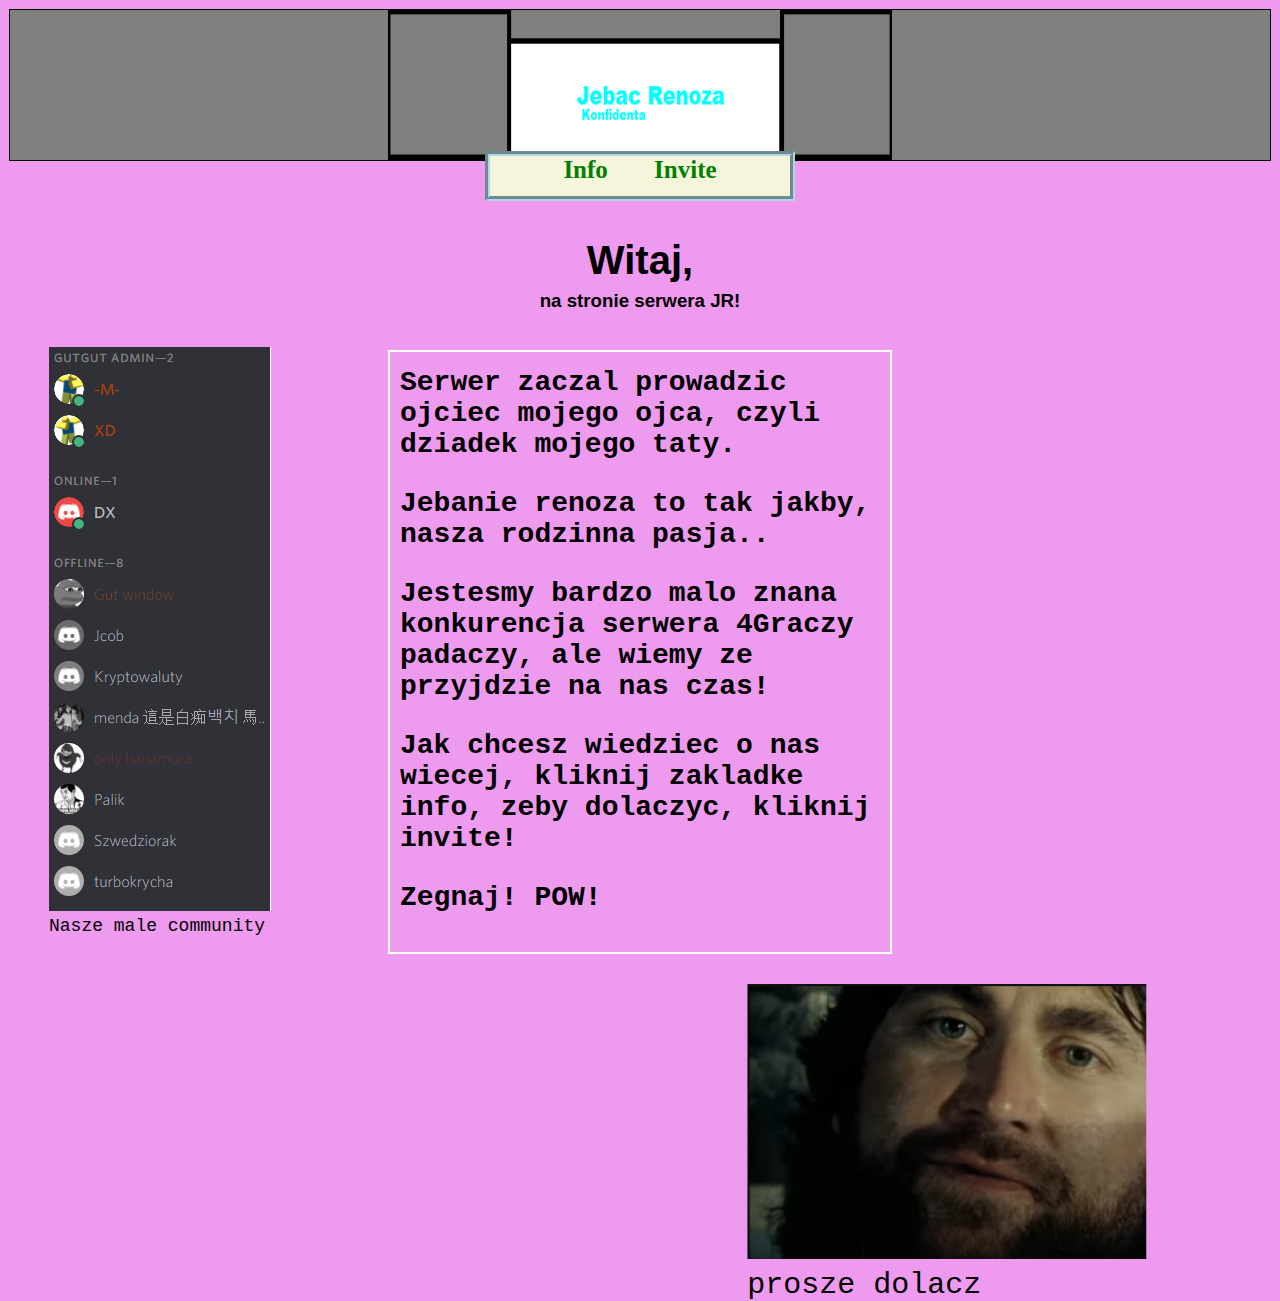
<file: index.html>
<!DOCTYPE html>
<html>
<head>
  <link rel="stylesheet" type="text/css" href="style.css">
</head>
<header>
  <a href="index.html">
  <img src="header.png" href="index.html" class="heady">
  </a>
</header>
<body>
  <div class="navbar">
    <a class="link" href="info.html">Info</a> <a class="link" href="invite.html">Invite</a>
  </div>
  <h1 class="powitanie">Witaj,</h1>
  <h3 class="serwer">na stronie serwera JR!</h3>
  <div class="fajne">
    <p>Serwer zaczal prowadzic ojciec mojego ojca, czyli dziadek mojego taty.</p>
    <p>Jebanie renoza to tak jakby, nasza rodzinna pasja..</p>
    <p>Jestesmy bardzo malo znana konkurencja serwera 4Graczy padaczy, ale wiemy ze przyjdzie na nas czas!</p>
    <p>Jak chcesz wiedziec o nas wiecej, kliknij zakladke info, zeby dolaczyc, kliknij invite!</p>
    <p>Zegnaj! POW!</p>
  </div>
  <div style="position: relative; width: 0; height:0;">
  <figure class="zdj1">
    <img src="community.png">
    <figcaption>Nasze male community</figcaption>
  </figure>
  <figure class="zdj2">
    <img src="toto.png">
    <figcaption>prosze dolacz</figcaption>
  </figure>
  </div>
</html>
</file>
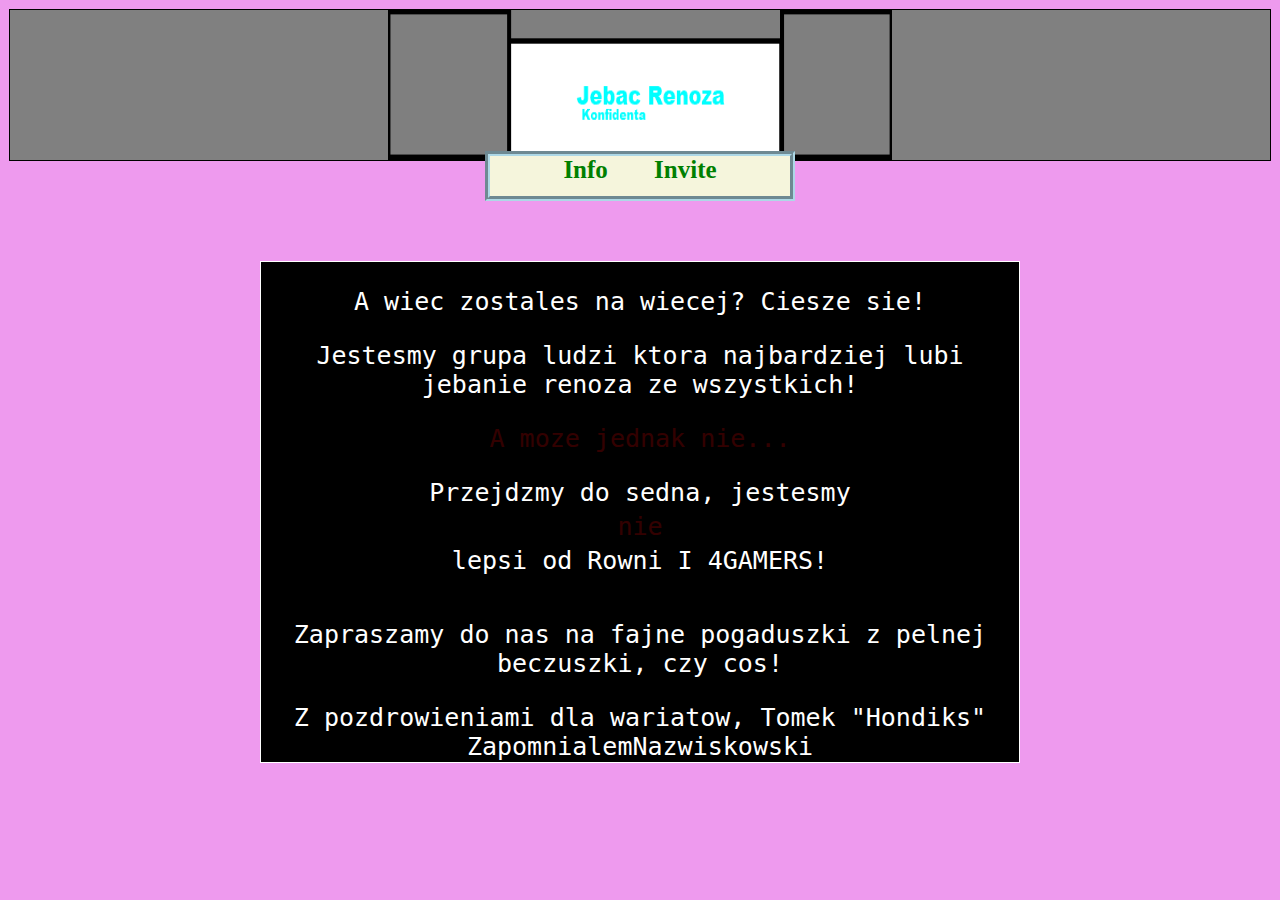
<file: info.html>
<!DOCTYPE html>
<html>
<head>
  <link rel="stylesheet" type="text/css" href="style.css">
</head>
<header>
  <a href="index.html">
  <img src="header.png" href="index.html" class="heady">
  </a>
</header>
<body>
  <div class="navbar">
    <a class="link" href="info.html">Info</a> <a class="link" href="invite.html">Invite</a>
  </div>
  <div class="info">
    <p>A wiec zostales na wiecej? Ciesze sie!</p>
    <p>Jestesmy grupa ludzi ktora najbardziej lubi jebanie renoza ze wszystkich!</p>
    <p class="warning">A moze jednak nie...</p>
    <p>Przejdzmy do sedna, jestesmy <div class="warned">nie</div><p class="next">lepsi od Rowni I 4GAMERS!</p></p>
    <p class="next2">Zapraszamy do nas na fajne pogaduszki z pelnej beczuszki, czy cos!</p>
    <p class="next2">Z pozdrowieniami dla wariatow, Tomek "Hondiks" ZapomnialemNazwiskowski</p>
  </div>
</body>
</html>
</file>
<file: style.css>
/*glowne*/
.heady {
  margin-left:auto;
  margin-right:auto;
  width:40%;
  height:150px;
  display:block;
  background-position: center;
}
header {
  border: 1px solid black;
  background-color: gray;
}

.navbar {
  position: relative;
  border: 5px groove lightblue;
  width:300px;
  margin:auto;
  height:40px;
  background-color:beige;
  text-align: center;
  bottom: 10px;
  font-size:25px;
}

.link {
  top:5px;
  color:green;
  margin: 20px;
  font-weight: 700;
  text-decoration: none;
}

body {
  background-color: #ee9aee;
  max-height: 2100px;
  border:1px solid transparent;
  padding-bottom: 20px;
}

/*index*/
.powitanie {
  text-align: center;
  font-size: 40px;
  font-family: sans-serif;
}

.serwer {
  position:relative;
  bottom:20px;
  text-align:center;
  font-family:sans-serif;
}

.fajne {
  margin:auto;
  position: relative;
  border: 2px solid white;
  width: 500px;
  height: 600px;
}

.fajne p {
  font-size: 28px;
  margin-top: 15px;
  margin-left: 10px;
  font-family: monospace;
  font-weight:700;
}

.zdj1 {
  position:absolute;
  bottom: 0px;
  font-size: 18px;
  font-family: monospace;
  z-index: auto;
}

/*
.zdj2 img {
  position:absolute;
  margin-left:auto;
  margin-right:auto;
  left: 50%;
  width:300px;
  height:200px;
}
*/

.zdj2 {
  position: absolute;
  left: 50%;
  transform: translate(175%,0);
  position: absolute;
  z-index: 1;
  font-family:monospace;
  font-size:30px
}

/*info*/

.info {
  border:1px solid white;
  background-color:black;
  color:white;
  font-family:monospace;
  font-size:25px;
  width: 60%;
  height: 500px;
  margin: auto;
  padding: auto;
  text-align: center;
  position: relative;
  top: 50px;
}

.warning {
  color: red;
  opacity: 0.2;
}

.warned {
  position: relative;
  color: red;
  opacity: 0.2;
  bottom: 20px;
}

.next {
  position:relative;
  bottom:40px;
}

.next2 {
  position:relative;
  bottom:20px;
}

/*invite jest w pliku invite.css*?
</file>
